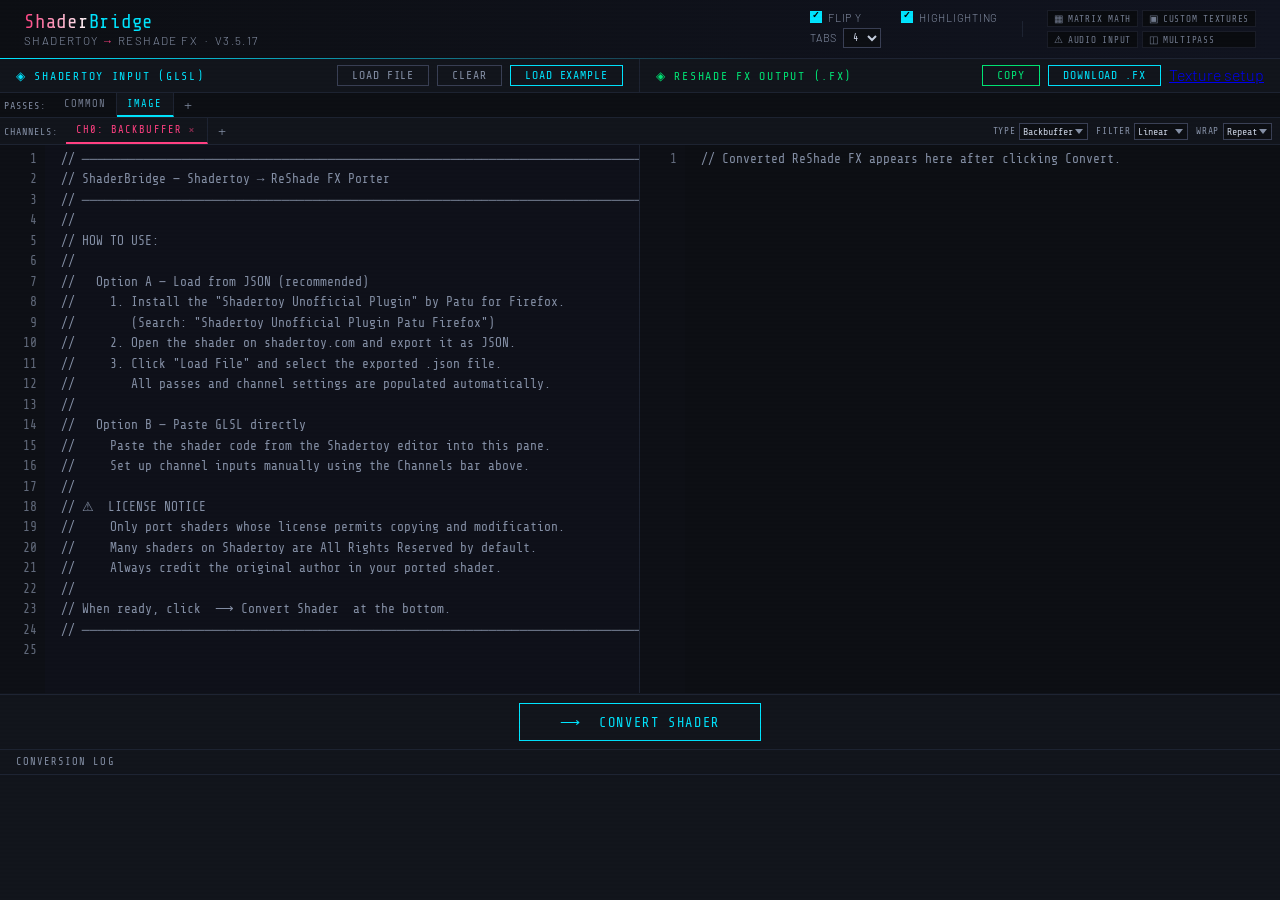
<file: index.html>
<!DOCTYPE html>
<html lang="en">
<head>
<meta charset="UTF-8">
<meta name="viewport" content="width=device-width, initial-scale=1.0">
<title>ShaderBridge [DEV]</title>
<!--
	Shadertoy → ReShade FX Porter
	==============================
	Created by CeeJay.dk and Claude 4.6 Sonnet (Anthropic)

	MIT License

	Copyright (c) 2026 CeeJay.dk

	Permission is hereby granted, free of charge, to any person obtaining a copy
	of this software and associated documentation files (the "Software"), to deal
	in the Software without restriction, including without limitation the rights
	to use, copy, modify, merge, publish, distribute, sublicense, and/or sell
	copies of the Software, and to permit persons to whom the Software is
	furnished to do so, subject to the following conditions:

	The above copyright notice and this permission notice shall be included in
	all copies or substantial portions of the Software.

	THE SOFTWARE IS PROVIDED "AS IS", WITHOUT WARRANTY OF ANY KIND, EXPRESS OR
	IMPLIED, INCLUDING BUT NOT LIMITED TO THE WARRANTIES OF MERCHANTABILITY,
	FITNESS FOR A PARTICULAR PURPOSE AND NONINFRINGEMENT. IN NO EVENT SHALL THE
	AUTHORS OR COPYRIGHT HOLDERS BE LIABLE FOR ANY CLAIM, DAMAGES OR OTHER
	LIABILITY, WHETHER IN AN ACTION OF CONTRACT, TORT OR OTHERWISE, ARISING FROM,
	OUT OF OR IN CONNECTION WITH THE SOFTWARE OR THE USE OR OTHER DEALINGS IN THE
	SOFTWARE.
-->
<!-- Critical inline styles to prevent flash of unstyled content -->
<style>
body { background: #12151c; color: #c8d0e0; font-family: 'Barlow', sans-serif; margin: 0; }
header { background: #0d0f14; padding: 10px 24px; display: flex; align-items: center; gap: 24px; border-bottom: 1px solid #1e2433; }
.logo { font-family: monospace; font-size: 1.1rem; color: #c8d0e0; letter-spacing: 0.08em; }
.logo .logo-shader { background: linear-gradient(90deg, #ff4081 0%, #ffffff 100%); -webkit-background-clip: text; -webkit-text-fill-color: transparent; background-clip: text; }
.logo .logo-bridge { color: #00e5ff; }
.tagline { font-size: 0.72rem; color: #8590a6; letter-spacing: 0.12em; text-transform: uppercase; }
.header-right { margin-left: auto; display: flex; align-items: center; gap: 24px; }
.header-opts { display: grid; grid-template-columns: auto auto; gap: 4px 20px; align-items: center; }
.opt-group { display: flex; align-items: center; gap: 6px; font-size: 0.68rem; color: #8590a6; text-transform: uppercase; letter-spacing: 0.07em; white-space: nowrap; }
.indicators { display: grid; grid-template-columns: auto auto; gap: 4px; }
.indicator { font-family: monospace; font-size: 0.58rem; padding: 2px 6px; border: 1px solid #1a1d28; color: #727b8f; background: #0a0c10; text-transform: uppercase; letter-spacing: 0.08em; display: flex; align-items: center; gap: 4px; }
.main { display: grid; grid-template-columns: 1fr 1fr; }
.pane-header { display: flex; align-items: center; justify-content: space-between; padding: 6px 16px; border-bottom: 1px solid #1e2433; background: #12151c; }
.pane-title { font-family: monospace; font-size: 0.72rem; color: #00e5ff; letter-spacing: 0.15em; text-transform: uppercase; }
.pane-title.out { color: #00e676; }
.pane-actions { display: flex; gap: 8px; }
button { font-family: monospace; font-size: 0.72rem; padding: 3px 14px; border: 1px solid #3a4055; background: transparent; color: #8590a6; cursor: pointer; text-transform: uppercase; letter-spacing: 0.08em; }
textarea { background: #0d0f14; border: none; color: #c8d0e0; font-family: monospace; font-size: 0.8rem; line-height: 1.6; padding: 16px; width: 100%; resize: none; outline: none; white-space: pre; min-height: 200px; }
.tab-bar { display: flex; background: #0d0f14; border-bottom: 1px solid #1e2433; }
.tab { font-family: monospace; font-size: 0.65rem; padding: 4px 10px; color: #8590a6; border-right: 1px solid #1e2433; cursor: pointer; text-transform: uppercase; letter-spacing: 0.1em; }
.channel-bar { display: flex; gap: 10px; padding: 5px 12px; background: #12151c; border-bottom: 1px solid #1e2433; align-items: center; }
.full-width { grid-column: 1 / -1; }
.convert-row { display: flex; justify-content: center; padding: 8px; border-top: 1px solid #1e2433; background: #12151c; grid-column: 1 / -1; }
.convert-btn { font-family: monospace; font-size: 0.85rem; padding: 10px 40px; border: 1px solid #00e5ff; color: #00e5ff; background: transparent; cursor: pointer; letter-spacing: 0.12em; text-transform: uppercase; }
.log-bar { border-top: 1px solid #1e2433; background: #12151c; grid-column: 1 / -1; }
.log-bar-header { padding: 6px 16px; font-family: monospace; font-size: 0.65rem; color: #8590a6; text-transform: uppercase; border-bottom: 1px solid #1e2433; }
</style>
<link rel="stylesheet" href="ShaderBridge_porter.css">
</head>
<body>
<div class="scan-line"></div>

<header>
	<div>
		<div class="logo"><span class="logo-shader">Shader</span><span class="logo-bridge">Bridge</span></div>
		<div class="tagline">Shadertoy <span class="tagline-arrow">→</span> ReShade FX &nbsp;·&nbsp; <span id="version-tag">v3.0.0</span></div>
	</div>
	<div class="header-right">
		<div class="header-opts">
			<div class="opt-group" data-tip="Flip the Y axis of the output coordinates. Required for most Shadertoy shaders since Shadertoy's origin is bottom-left, ReShade's is top-left.">
				<input type="checkbox" id="opt-yflip" checked>
				<label for="opt-yflip">Flip Y</label>
			</div>
			<div class="opt-group" data-tip="Toggle syntax highlighting in both editor panes. Disable if the editor feels slow on very large shaders.">
				<input type="checkbox" id="opt-highlight" checked onchange="onHighlightToggle()">
				<label for="opt-highlight">Highlighting</label>
			</div>
			<div class="opt-group" data-tip="Visual width of tab characters in the editor panes.">
				<label for="opt-tabwidth">Tabs</label>
				<select id="opt-tabwidth" onchange="applyTabWidth()">
					<option value="2">2</option>
					<option value="4" selected>4</option>
					<option value="6">6</option>
					<option value="8">8</option>
				</select>
			</div>
		</div>
		<div class="sep"></div>
		<div class="indicators">
			<div class="indicator unlit" id="ind-matrix" data-tip="Matrix math detected. GLSL is column-major (M×v), HLSL is row-major (v×M). Review all matrix multiplications and mul() calls in the output manually.">
				<span class="ind-icon">▦</span><span>Matrix Math</span>
			</div>
			<div class="indicator unlit" id="ind-textures" data-tip="External texture input detected. Install the matching files in a ReShade texture search path, usually reshade-shaders/Textures. Custom assets must be supplied separately.">
				<span class="ind-icon">▣</span><span>Custom Textures</span>
			</div>
			<div class="indicator unlit" id="ind-audio" data-tip="Audio input detected (iSampleRate / mainSound). ReShade does not support audio input — this shader cannot be fully ported.">
				<span class="ind-icon">⚠</span><span>Audio Input</span>
			</div>
			<div class="indicator unlit" id="ind-multipass" data-tip="Multipass shader detected. Multiple ReShade passes will be emitted, each writing to an intermediate buffer texture.">
				<span class="ind-icon">◫</span><span>Multipass</span>
			</div>
		</div>
	</div>
</header>

<div class="main">

	<!-- ── Row 1: pane headers ── -->
	<div class="pane-header">
		<span class="pane-title" id="input-pane-title">◈ Shadertoy Input (GLSL)</span>
		<div class="pane-actions">
			<input type="file" id="file-input" accept=".glsl,.frag,.txt,.json" style="display:none">
			<button onclick="document.getElementById('file-input').click()" data-tip="Load a .glsl / .frag / .txt shader file, or a .json export from the Shadertoy Unofficial Plugin (by Patu). JSON exports automatically populate all passes and channel settings.">Load File</button>
			<button onclick="clearAll()" data-tip="Clear all passes, channels, and output. Resets the tool to its initial state.">Clear</button>
			<button onclick="loadExample()" class="primary" data-tip="Load a built-in example shader that exercises the most common porter transforms: iResolution, iTime, mix, fract, mod, atan, clamp.">Load Example</button>
		</div>
	</div>
	<div class="pane-header">
		<span class="pane-title out">◈ ReShade FX Output (.fx)</span>
		<div class="pane-actions">
			<button onclick="copyOutput()" class="success-btn" id="copy-btn" data-tip="Copy the converted ReShade FX source to the clipboard.">Copy</button>
			<button onclick="downloadFx()"  class="primary" data-tip="Download the converted shader as a .fx file. Place it in your ReShade Shaders folder.">Download .fx</button>
			<a href="https://github.com/CeeJayDK/ShaderBridge#texture-assets" target="_blank" rel="noopener" data-tip="Texture files are installed separately from the converted .fx. Read the setup instructions.">Texture setup</a>
		</div>
	</div>

	<!-- ── Row 2: pass tab bar (full width) ── -->
	<div class="tab-bar full-width" id="pass-tab-bar"></div>

	<!-- ── Row 3: channel bar (full width) ── -->
	<div class="channel-bar full-width" id="pass-channel-bar"></div>

	<!-- ── Row 4: editors ── -->
	<div class="editor-wrap">
		<div class="editor-gutter" id="glsl-gutter"></div>
		<div class="editor-code" id="glsl-code">
			<textarea id="glsl-input" spellcheck="false" oninput="onPassInput()"></textarea>
			<div class="editor-highlight" id="glsl-highlight" aria-hidden="true"></div>
		</div>
	</div>
	<div class="editor-wrap">
		<div class="editor-gutter" id="fx-gutter"></div>
		<div class="editor-code" id="fx-code">
			<textarea id="fx-output" spellcheck="false"
				placeholder="// Converted ReShade FX appears here after clicking Convert."></textarea>
			<div class="editor-highlight" id="fx-highlight" aria-hidden="true"></div>
		</div>
	</div>
	<div class="editor-hscroll" id="glsl-hscroll"><div class="editor-hscroll-inner" id="glsl-hscroll-inner"></div></div>
	<div class="editor-hscroll" id="fx-hscroll"><div class="editor-hscroll-inner" id="fx-hscroll-inner"></div></div>

	<div class="convert-row">
		<button class="convert-btn" onclick="convert()">⟶&nbsp; Convert Shader</button>
	</div>

	<div class="log-bar">
		<div class="log-bar-header">Conversion Log</div>
		<div id="log-entries"></div>
	</div>
</div>

<script src="ShaderBridge_assemble.js"></script>
<script src="ShaderBridge_lexer.js"></script>
<script src="ShaderBridge_analyzer.js"></script>
<script src="ShaderBridge_transform.js"></script>
<script src="ShaderBridge_json.js"></script>
<script src="ShaderBridge_ui.js"></script>
</body>
</html>
</file>
<file: ShaderBridge_porter.css>
@import url('https://fonts.googleapis.com/css2?family=Share+Tech+Mono&family=Barlow:wght@300;500;700&display=swap');

:root
{
	--bg:       #0d0f14;
	--panel:    #12151c;
	--border:   #1e2433;
	--accent:   #00e5ff;
	--accent2:  #ff4081;
	--muted:    #3a4055;
	--text:     #c8d0e0;
	--text-dim: #8590a6;
	--text-faint: #727b8f;
	--success:  #00e676;
	--warn:     #ffab40;
	--mono:     'Share Tech Mono', monospace;
	--sans:     'Barlow', sans-serif;
}

*, *::before, *::after { box-sizing: border-box; margin: 0; padding: 0; }

body
{
	background:     var(--panel);
	color:          var(--text);
	font-family:    var(--sans);
	font-weight:    300;
	min-height:     100vh;
	display:        flex;
	flex-direction: column;
	overflow-x:     hidden;
}

/* ── Header ── */
header
{
	border-bottom: 1px solid var(--border);
	padding:       10px 24px;
	display:       flex;
	align-items:   center;
	gap:           24px;
	background:    linear-gradient(90deg, #0d0f14 0%, #111420 100%);
	position:      relative;
}
header::after
{
	content:    '';
	position:   absolute;
	bottom: -1px; left: 0; right: 0;
	height:     1px;
	background: linear-gradient(90deg, var(--accent) 0%, transparent 60%);
}
.logo
{
	font-family:    var(--mono);
	font-size:      1.2rem;
	color:          var(--text);
	letter-spacing: 0.04em;
	white-space:    nowrap;
	font-weight:    500;
}
.logo .logo-shader
{
	background:              linear-gradient(90deg, var(--accent2) 0%, #ffffff 100%);
	-webkit-background-clip: text;
	-webkit-text-fill-color: transparent;
	background-clip:         text;
}
.logo .logo-bridge { color: var(--accent); }
.tagline
{
	font-size:      0.72rem;
	color:          var(--text-dim);
	letter-spacing: 0.12em;
	text-transform: uppercase;
}
.tagline-arrow { color: var(--accent2); }

/* ── Tooltips (data-tip attribute) ── */
[data-tip]
{
	position: relative;
	cursor:   default;
}
[data-tip]::after
{
	content:          attr(data-tip);
	position:         absolute;
	bottom:           calc(100% + 8px);
	left:             50%;
	transform:        translateX(-50%);
	background:       #0d0f14;
	color:            var(--text);
	border:           1px solid var(--border);
	padding:          6px 10px;
	font-family:      var(--sans);
	font-size:        0.7rem;
	font-weight:      300;
	letter-spacing:   0.03em;
	text-transform:   none;
	white-space:      normal;
	width:            260px;
	pointer-events:   none;
	opacity:          0;
	transition:       opacity 0.15s;
	z-index:          100;
	line-height:      1.5;
	box-shadow:       0 4px 16px rgba(0,0,0,0.5);
}
[data-tip]:hover::after
{
	opacity: 1;
}

.header-right
{
	margin-left: auto;
	display:     flex;
	align-items: center;
	gap:         24px;
}

/* ── Options 2x2 grid in header ── */
.header-opts
{
	display:               grid;
	grid-template-columns: auto auto;
	gap:                   4px 20px;
	align-items:           center;
}

/* ── opt-group: shared by header-opts and channel-bar ── */
.opt-group
{
	display:        flex;
	align-items:    center;
	gap:            6px;
	font-size:      0.68rem;
	color:          var(--text-dim);
	text-transform: uppercase;
	letter-spacing: 0.07em;
	white-space:    nowrap;
}
.opt-group label { cursor: pointer; user-select: none; }
.opt-group input[type="checkbox"]
{
	appearance:  none;
	width:       12px;
	height:      12px;
	border:      1px solid var(--muted);
	background:  var(--bg);
	cursor:      pointer;
	position:    relative;
	flex-shrink: 0;
}
.opt-group input[type="checkbox"]:checked
{
	background:   var(--accent);
	border-color: var(--accent);
}
.opt-group input[type="checkbox"]:checked::after
{
	content:     '✓';
	position:    absolute;
	top: -1px; left: 0px;
	width:       100%;
	text-align:  center;
	font-size:   9px;
	color:       #000;
	font-weight: bold;
	line-height: 1;
}
.opt-group select
{
	background:  var(--bg);
	border:      1px solid var(--muted);
	color:       var(--text);
	font-family: var(--mono);
	font-size:   0.65rem;
	padding:     2px 5px;
	cursor:      pointer;
	outline:     none;
}
.opt-group select:focus { border-color: var(--accent); }

.sep { width: 1px; height: 16px; background: var(--border); }

/* ── LCD status indicators (2x2 grid) ── */
.indicators
{
	display:               grid;
	grid-template-columns: auto auto;
	gap:                   4px;
}
.indicator
{
	display:        flex;
	align-items:    center;
	gap:            4px;
	font-family:    var(--mono);
	font-size:      0.58rem;
	letter-spacing: 0.08em;
	text-transform: uppercase;
	padding:        2px 6px;
	border:         1px solid #1a1d28;
	color:          var(--text-faint);
	background:     #0a0c10;
	transition:     all 0.2s;
	user-select:    none;
}
.indicator .ind-icon { font-size: 0.62rem; }
.indicator.unlit     { color: var(--text-faint); border-color: #1a1d28; }
.indicator.lit-amber { color: var(--warn); border-color: var(--warn); box-shadow: 0 0 6px rgba(255,171,64,0.25); }
.indicator.lit-red
{
	color:        #ff1744;
	border-color: #ff1744;
	box-shadow:   0 0 8px rgba(255,23,68,0.7), 0 0 18px rgba(255,23,68,0.35);
	text-shadow:  0 0 6px rgba(255,23,68,0.9);
}

/* ── Main layout ── */
.main
{
	display:               grid;
	grid-template-columns: minmax(0, 1fr) minmax(0, 1fr);
	gap:                   0;
	align-items:           start;
}

/* Items that span both columns */
.full-width { grid-column: 1 / -1; }

.pane-header
{
	display:         flex;
	align-items:     center;
	justify-content: space-between;
	padding:         6px 16px;
	border-bottom:   1px solid var(--border);
	background:      var(--panel);
}
/* Divider between the two pane headers */
.pane-header:first-child { border-right: 1px solid var(--border); }

.pane-title
{
	font-family:    var(--mono);
	font-size:      0.72rem;
	color:          var(--accent);
	letter-spacing: 0.15em;
	text-transform: uppercase;
}
.pane-title.out { color: var(--success); }
.pane-actions   { display: flex; gap: 8px; }

button
{
	font-family:    var(--mono);
	font-size:      0.72rem;
	letter-spacing: 0.08em;
	text-transform: uppercase;
	padding:        3px 14px;
	border:         1px solid var(--muted);
	background:     transparent;
	color:          var(--text-dim);
	cursor:         pointer;
	transition:     all 0.15s;
}
button:hover           { border-color: var(--accent);  color: var(--accent);  }
button.primary         { border-color: var(--accent);  color: var(--accent);  }
button.primary:hover   { background: var(--accent);  color: #000; }
button.secondary       { border-color: var(--accent2); color: var(--accent2); }
button.secondary:hover { background: var(--accent2); color: #000; }
button.success-btn       { border-color: var(--success); color: var(--success); }
button.success-btn:hover { background: var(--success);   color: #000; }

textarea
{
	background:  var(--bg);
	border:      none;
	outline:     none;
	resize:      none;
	color:       var(--text);
	font-family: var(--mono);
	font-size:   0.8rem;
	line-height: 1.6;
	padding:     16px;
	tab-size:    4;
	white-space: pre;
}
textarea::placeholder { color: var(--text-dim); }

/* ── Log ── */
.log-bar
{
	border-top:  1px solid var(--border);
	background:  var(--panel);
	overflow-y:  visible;
	grid-column: 1 / -1;
}
.log-bar-header
{
	padding:        6px 16px;
	font-family:    var(--mono);
	font-size:      0.65rem;
	color:          var(--text-dim);
	letter-spacing: 0.1em;
	text-transform: uppercase;
	border-bottom:  1px solid var(--border);
}
.log-entry
{
	padding:       4px 16px;
	font-family:   var(--mono);
	font-size:     0.72rem;
	display:       flex;
	gap:           12px;
	align-items:   baseline;
	border-bottom: 1px solid #1a1d24;
}
.log-entry .tag
{
	font-size:      0.62rem;
	padding:        1px 6px;
	letter-spacing: 0.1em;
	text-transform: uppercase;
	flex-shrink:    0;
	min-width:      3.8em;
	text-align:     center;
}
.tag-info  { color: var(--accent);  border: 1px solid var(--accent);  }
.tag-warn  { color: var(--warn);    border: 1px solid var(--warn);    }
.tag-ok    { color: var(--success); border: 1px solid var(--success); }
.tag-error { color: var(--accent2); border: 1px solid var(--accent2); }
.log-entry .msg { color: var(--text-dim); }

/* ── Convert button row ── */
.convert-row
{
	grid-column:     1 / -1;
	display:         flex;
	align-items:     center;
	justify-content: center;
	gap:             16px;
	padding:         8px 32px;
	border-top:      1px solid var(--border);
	background:      var(--panel);
	position:        sticky;
	bottom:          0;
	z-index:         10;
}
.convert-btn
{
	font-size:      0.85rem;
	padding:        10px 40px;
	border:         1px solid var(--accent);
	color:          var(--accent);
	background:     transparent;
	font-family:    var(--mono);
	letter-spacing: 0.12em;
	text-transform: uppercase;
	cursor:         pointer;
	transition:     all 0.2s;
	position:       relative;
	overflow:       hidden;
	z-index:        0;
}
.convert-btn::before
{
	content:          '';
	position:         absolute;
	inset:            0;
	background:       var(--accent);
	transform:        scaleX(0);
	transform-origin: left;
	transition:       transform 0.2s;
	z-index:          -1;
}
.convert-btn:hover         { color: #000; }
.convert-btn:hover::before { transform: scaleX(1); }

/* ── Syntax highlighter layout ── */
.editor-wrap { display: flex; }
/* Divider between the two editor columns */
.editor-wrap:nth-of-type(odd) { border-right: 1px solid var(--border); }

.editor-gutter
{
	flex-shrink:    0;
	width:          3.5em;
	padding:        4px 8px 4px 0;
	font-family:    'Share Tech Mono', monospace;
	font-size:      0.8rem;
	line-height:    1.6;
	text-align:     right;
	color:          var(--text-dim);
	opacity:        0.7;
	background:     var(--bg);
	user-select:    none;
	pointer-events: none;
	white-space:    pre;
}

.editor-code
{
	flex:       1;
	position:   relative;
	overflow:   hidden;
	background: var(--bg);
	isolation:  isolate;
}
.editor-code textarea
{
	display:     block;
	width:       100%;
	font-family: 'Share Tech Mono', monospace;
	font-size:   0.8rem;
	line-height: 1.6;
	padding:     4px 16px 32px 16px;
	tab-size:    4;
	white-space: pre;
	margin:      0;
	border:      none;
	box-sizing:  border-box;
	background:  transparent;
	color:       transparent;
	caret-color: var(--text);
	z-index:     1;
	resize:      none;
	outline:     none;
	overflow:    hidden;
	position:    relative;
	min-height:  calc(10 * 0.8rem * 1.6 + 8px);
}
.editor-code textarea:focus ~ .editor-highlight { background: #0f111a; }
.editor-highlight
{
	position:       absolute;
	top:            0;
	left:           0;
	right:          -9999px;
	font-family:    'Share Tech Mono', monospace;
	font-size:      0.8rem;
	line-height:    1.6;
	padding:        4px 16px 32px 16px;
	tab-size:       4;
	white-space:    pre;
	margin:         0;
	border:         none;
	box-sizing:     border-box;
	color:          var(--text);
	background:     var(--bg);
	pointer-events: none;
	user-select:    none;
	overflow:       visible;
	z-index:        0;
}
.editor-hscroll          { overflow-x: scroll; overflow-y: hidden; }
.editor-hscroll:first-of-type { border-right: 1px solid var(--border); }
.editor-hscroll-inner    { height: 1px; }
::-webkit-scrollbar       { width: 6px; height: 6px; }
::-webkit-scrollbar-track { background: var(--panel); }
::-webkit-scrollbar-thumb { background: var(--muted); border-radius: 0; }
::-webkit-scrollbar-thumb:hover { background: #5a6070; }
* { scrollbar-color: var(--muted) var(--panel); scrollbar-width: thin; }

body.no-highlight .editor-highlight          { visibility: hidden; }
body.no-highlight .editor-code textarea      { color: var(--text); }

/* Syntax token colors */
.hl-comment   { color: #7f8aa0; }
.hl-type      { color: #c792ea; }
.hl-keyword   { color: #ff79c6; }
.hl-intrinsic { color: #4ec9b0; }
.hl-number    { color: #98c379; }
.hl-punct     { color: #dcdfe4; }

/* ── Shared bar label ("Passes:" / "Channels:") ── */
.bar-label
{
	font-family:    var(--mono);
	font-size:      0.63rem;
	color:          var(--text-dim);
	letter-spacing: 0.1em;
	text-transform: uppercase;
	white-space:    nowrap;
	user-select:    none;
	padding:        0 8px 0 4px;
	align-self:     center;
	flex-shrink:    0;
}

/* ── Spacer pushes right-side controls to far right ── */
.tab-spacer { flex: 1; min-width: 12px; }

/* ── Pass tab bar ── */
.tab-bar
{
	display:         flex;
	align-items:     stretch;
	background:      var(--bg);
	border-bottom:   1px solid var(--border);
	overflow-x:      auto;
	scrollbar-width: none;
	flex-shrink:     0;
}
.tab-bar::-webkit-scrollbar { display: none; }

.tab
{
	display:        flex;
	align-items:    center;
	gap:            5px;
	padding:        4px 10px;
	font-family:    var(--mono);
	font-size:      0.65rem;
	letter-spacing: 0.1em;
	text-transform: uppercase;
	color:          var(--text-dim);
	border-right:   1px solid var(--border);
	cursor:         pointer;
	white-space:    nowrap;
	user-select:    none;
	border-bottom:  2px solid transparent;
	transition:     color 0.12s, border-color 0.12s;
}
.tab:hover         { color: var(--text); }
.tab.active        { color: var(--accent); border-bottom: 2px solid var(--accent); background: var(--panel); }
.tab.empty         { color: var(--text-faint); }
.tab.empty.active  { color: var(--accent); }

/* Channel tabs use accent2 */
.ch-tab        { border-bottom: 2px solid transparent; }
.ch-tab.active { color: var(--accent2); border-bottom: 2px solid var(--accent2); background: var(--panel); }

.tab-close
{
	font-size:   0.8rem;
	color:       var(--accent2);
	line-height: 1;
	padding:     0 1px;
	opacity:     0.5;
	transition:  opacity 0.12s;
}
.tab-close:hover { opacity: 1; }

.tab-add
{
	padding:     4px 10px;
	font-size:   1rem;
	color:       var(--text-dim);
	cursor:      pointer;
	user-select: none;
	transition:  color 0.12s;
	line-height: 1;
	display:     flex;
	align-items: center;
}
.tab-add:hover { color: var(--accent); }

/* Format group on far right of pass tab bar */
.tab-format-group
{
	display:     flex;
	align-items: center;
	gap:         5px;
	padding:     0 10px 0 0;
	font-family: var(--mono);
	font-size:   0.63rem;
	color:       var(--text-dim);
	white-space: nowrap;
	flex-shrink: 0;
}
.tab-format-group span { text-transform: uppercase; letter-spacing: 0.07em; }
.tab-format-group select
{
	background:          var(--bg);
	border:              1px solid var(--muted);
	color:               var(--text);
	font-family:         var(--mono);
	font-size:           0.63rem;
	padding:             2px 14px 2px 3px;
	cursor:              pointer;
	outline:             none;
	appearance:          none;
	-webkit-appearance:  none;
	background-image:    url("data:image/svg+xml,%3Csvg xmlns='http://www.w3.org/2000/svg' width='8' height='5'%3E%3Cpath d='M0 0l4 5 4-5z' fill='%238590a6'/%3E%3C/svg%3E");
	background-repeat:   no-repeat;
	background-position: right 4px center;
}
.tab-format-group select:focus { border-color: var(--accent); }

/* ── Per-pass channel bar ── */
.channel-bar
{
	display:         flex;
	flex-wrap:       nowrap;
	align-items:     stretch;
	gap:             0;
	padding:         0 0 0 0;
	background:      var(--panel);
	border-bottom:   1px solid var(--border);
	flex-shrink:     0;
	overflow-x:      auto;
	scrollbar-width: none;
	min-height:      27px;
}
.channel-bar::-webkit-scrollbar { display: none; }

/* Channel option groups on right side of channel bar */
.ch-opt-group
{
	display:     flex;
	align-items: center;
	gap:         4px;
	padding:     3px 8px 3px 0;
	flex-shrink: 0;
}

.ch-opt-label
{
	font-family:    var(--mono);
	font-size:      0.60rem;
	color:          var(--text-dim);
	letter-spacing: 0.07em;
	text-transform: uppercase;
	white-space:    nowrap;
	user-select:    none;
}

/* Read-only dimension/format info */
.ch-info
{
	font-family:    var(--mono);
	font-size:      0.60rem;
	color:          var(--text-dim);
	letter-spacing: 0.05em;
	white-space:    nowrap;
	padding:        3px 8px 3px 0;
	align-self:     center;
}

/* Shared select style across both bars */
.tab-bar select,
.channel-bar select
{
	background:          var(--bg);
	border:              1px solid var(--muted);
	border-radius:       0;
	color:               var(--text);
	font-family:         var(--mono);
	font-size:           0.63rem;
	padding:             2px 14px 2px 3px;
	cursor:              pointer;
	outline:             none;
	transition:          color 0.12s, border-color 0.12s;
	appearance:          none;
	-webkit-appearance:  none;
	background-image:    url("data:image/svg+xml,%3Csvg xmlns='http://www.w3.org/2000/svg' width='8' height='5'%3E%3Cpath d='M0 0l4 5 4-5z' fill='%238590a6'/%3E%3C/svg%3E");
	background-repeat:   no-repeat;
	background-position: right 4px center;
}
.tab-bar select:focus    { border-color: var(--accent); }
.channel-bar select:focus { border-color: var(--accent2); }

/* Vflip checkbox + label */
.ch-vflip
{
	display:        flex;
	align-items:    center;
	gap:            3px;
	font-family:    var(--mono);
	font-size:      0.60rem;
	color:          var(--text-dim);
	letter-spacing: 0.06em;
	text-transform: uppercase;
	cursor:         pointer;
	user-select:    none;
	white-space:    nowrap;
	padding:        3px 8px 3px 0;
}
.ch-vflip input[type="checkbox"]
{
	appearance:  none;
	width:       11px;
	height:      11px;
	border:      1px solid var(--muted);
	background:  var(--bg);
	cursor:      pointer;
	position:    relative;
	flex-shrink: 0;
}
.ch-vflip input[type="checkbox"]:checked
{
	background:   var(--accent2);
	border-color: var(--accent2);
}
.ch-vflip input[type="checkbox"]:checked::after
{
	content:     '✓';
	position:    absolute;
	top: -1px; left: 0px;
	width:       100%;
	text-align:  center;
	font-size:   9px;
	color:       #000;
	font-weight: bold;
	line-height: 1;
}

.scan-line
{
	pointer-events: none;
	position:       fixed;
	top: 0; left: 0; right: 0; bottom: 0;
	background: repeating-linear-gradient(
		0deg,
		transparent,
		transparent 2px,
		rgba(0,0,0,0.025) 2px,
		rgba(0,0,0,0.025) 4px
	);
	z-index: 9999;
}

@media (max-width: 900px)
{
	.main { grid-template-columns: 1fr; }
	.pane-header:first-child { border-right: none; border-bottom: 1px solid var(--border); }
	.editor-wrap:nth-of-type(odd) { border-right: none; border-bottom: 1px solid var(--border); }
}
</file>
